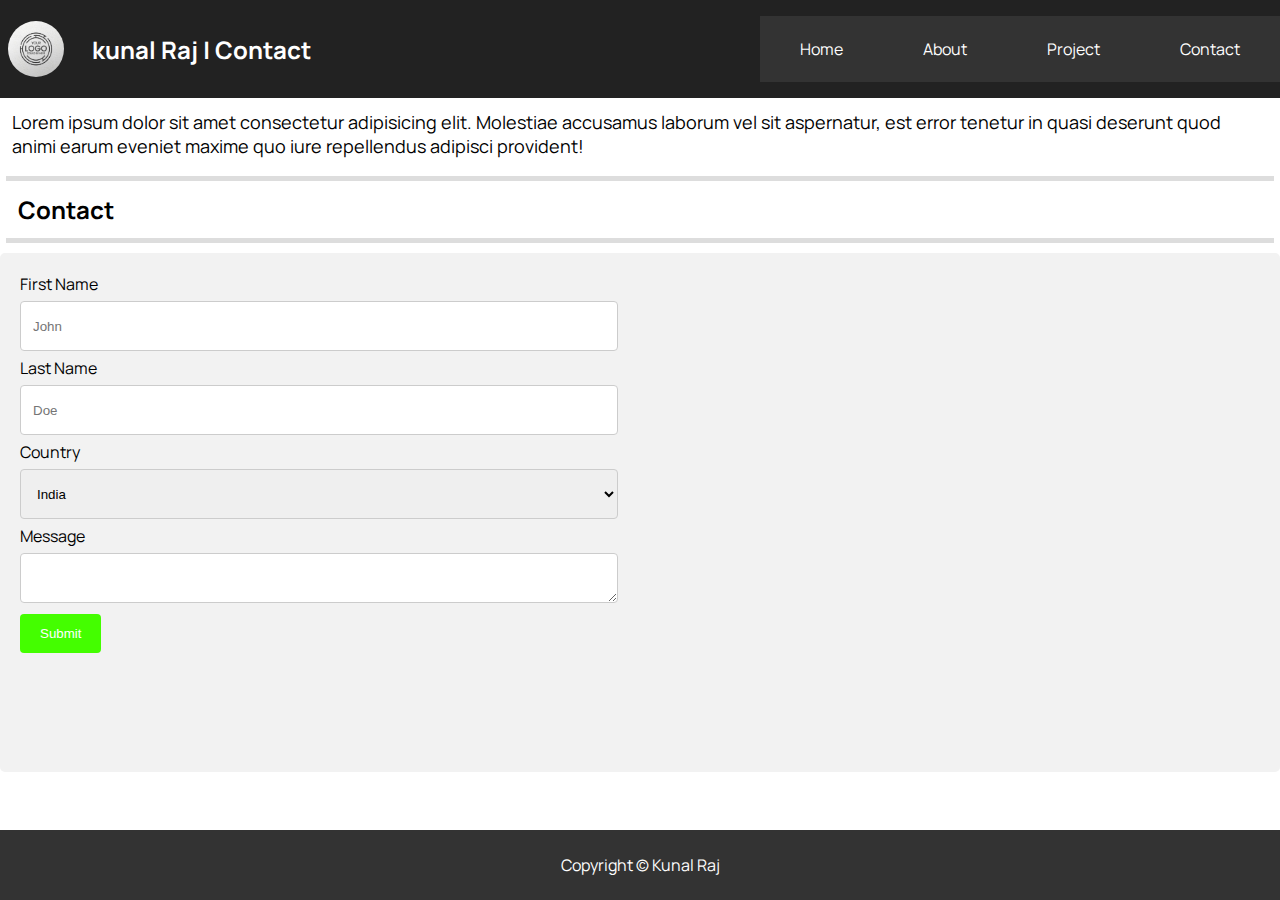
<file: contact.html>
<!DOCTYPE html>
<html lang="en">
<head>
    <meta charset="UTF-8">
    <meta name="viewport" content="width=device-width, initial-scale=1.0">
    <title>Photo Gallery | Contact</title>
    <link rel="preconnect" href="https://fonts.googleapis.com">
<link rel="preconnect" href="https://fonts.gstatic.com" crossorigin>
<link href="https://fonts.googleapis.com/css2?family=Manrope:wght@200&family=Young+Serif&display=swap" rel="stylesheet">
    <link rel="stylesheet" href="style.css">
</head>
<body>
    <div class="page-container">
        <div class="nav">
            <nav>
                <div class="logo">
                    <img src="assets/logo.avif" alt="" width="100px">
                    <div class="title">
                        kunal Raj | Contact
                    </div>
                </div>
                <ul>
                    <li ><a href="/index.html">Home</a></li>
                    <li><a href="/about.html">About</a></li>
                    <li><a href="/project.html">Project</a></li>
                    <li class="action"><a href="/contact.html">Contact</a></li>
                </ul>
            </nav>
        </div>
            
        <div class="maintext">
            Lorem ipsum dolor sit amet consectetur adipisicing elit. Molestiae accusamus laborum vel sit aspernatur, est error tenetur in quasi deserunt quod animi earum eveniet maxime quo iure repellendus adipisci provident!
        </div>
            <h3 class="title">Contact</h3>
            <div class="container">
                <form action="">
                    <label for="fname"> First Name</label>
                    <input type="text" name="fname" id="fname" placeholder="John">

                    <label for="lname"> Last Name</label>
                    <input type="text" name="lname" id="lname" placeholder="Doe">

                    <label for="country">Country</label>
                    <select name="country" id="country">
                        <option value="india">India</option>
                        <option value="china">China</option>
                        <option value="russia">Russia</option>
                        <option value="america">America</option>
                        <option value="japan">Japan</option>
                        <option value="uk">UK</option>
                    </select>

                    <label for="message">Message</label>
                    <textarea name="message" id="message"></textarea>
                    <input type="submit" value="Submit">
                </form>

                <div class="map">
                    <iframe src="https://www.google.com/maps/embed?pb=!1m18!1m12!1m3!1d224356.85923443467!2d77.23701277523162!3d28.522404035347385!2m3!1f0!2f0!3f0!3m2!1i1024!2i768!4f13.1!3m3!1m2!1s0x390ce5a43173357b%3A0x37ffce30c87cc03f!2sNoida%2C%20Uttar%20Pradesh!5e0!3m2!1sen!2sin!4v1696526794254!5m2!1sen!2sin" width="100%" height="450" style="border:0;" allowfullscreen="" loading="lazy" referrerpolicy="no-referrer-when-downgrade"></iframe>
                </div>

            </div>
        <div class="footer">
            Copyright &copy; Kunal Raj
        </div>
    </div>
</body>
</html>
</file>
<file: style.css>
/* font-family: 'Manrope', sans-serif;
font-family: 'Young Serif', serif; */

:root {
    font-family: 'Manrope', sans-serif;
    min-height: 100vh;
    max-width: 1280px;
    background-color: #ffff;
    margin: 0 auto;
}

body{
    margin: 0px !important;
    background-color: #ffff;
    border: ipx solid #ddd;
}
.page-container{
    margin-bottom: 70px;
}
.nav{

}
nav{
    background-color: #222222;
    display: flex;
    flex-direction: row;
    justify-content: space-between;
}

nav .logo{
    display: flex;
    align-items: center;
}
nav .logo img{
    width: 56px;
    height: 56px;
    padding: 8px;
    border-radius: 50%;
}
nav .logo .title{
    color: #ffff;
    font-size: 24px;
    font-weight: bold;
    padding-left: 20px;
}
nav ul{
    display: flex;
    flex-direction: row;
    flex-wrap: wrap;
    justify-content: flex-start;
    list-style: none;
}
nav ul li:hover{
    background-color: #222222;
}
nav ul li{
    color: #ffff;
    padding: 22px 40px;
    background-color: #333333;
}
nav ul li.active{
    background-color: #222222;
}
nav ul li a{
    color: #ffffff;
    text-decoration: none;
}



@keyframes appear{
     from{
        opacity: 0.0;
        top: -100px;
     }
     to{
        opacity: 1.0;
        top: 0.0;
     }
}
.banner{
    display: flex;
    justify-content: center;
    align-items: center;
    width: 100%;
    height: 450px;
    background-image: url(//unsplash.it/900/450/?blur);
    background-size: cover;
    background-color: #333333;
}
.banner .heading{
    justify-self: center;
    color: #fff;
    font-size: 3rem;
    font-weight: bold;
    position: relative;
    animation: appear 1s ease-in-out 0s forwards;
}
.banner .heading small{
    font-size: 24px;
}

.maintext{
    font-size: 18px;
    padding: 12px;
}
.subset{
    display: flex;
}
.subset div{
    padding: 20px;
    margin: 10px;
    border-radius: 10px;
    color: #ffff;
}
.subset .red{
    background-color: #ff6363;
}
.subset .yellow{
    background-color: #f0a500;
}
.subset .green{
    background-color: #1eb5a6;
}
.quote{
    display: block;
    background-color: #eeeeee;
    padding: 50px;
    text-align: center;
    font-style: italic;
}
.quote::before{
    display: inline-block;
    content: open-quote;
    color: #d3d3d3;
    font-size: 32px;
}
.quote::after{
    display: inline-block;
    content: close-quote;
    color: #d3d3d3;
    font-size: 32px;
}
h3.title{
    font-size: 24px;
    padding: 12px;
    margin: 6px;
    border-top: 5px solid #ddd;
    border-bottom: 5px solid #ddd;
}
.projects{
    display: flex;
    flex-direction: row;
    justify-content: center;
    flex-wrap: wrap;
}
.project{
    flex-basis: 325px;
    box-sizing: border-box;
    padding: 20px;
    margin: 20px;
    border: 2px solid #d3d3d3;
    border-radius: 10px;
}

.project h4{
    font-size: 22px;
    padding: 12px;
    margin: 6px;
    border-top: 5px solid #ddd;
    border-bottom: 5px solid #ddd;
}
.project p{
    padding: 0px 12px;
}
.project img{
    width: 100%;
    border-radius: 10px;
    transition: all 0.5s ease-in-out;
}
.project img:hover{
    transform: scale(0.95);
    opacity: 0.5;
}
.project button{
    background-color: #4caf50;
    color: #fff;
    padding: 12px 20px;
    border: none;
    border-radius: 4px;
    width: 100%;
    font-size: 12px;
}
.project button:hover{
    background-color: red;
}

/* Gallery */

.gallery{
    display: grid;
    grid-template-columns: repeat(4, 1fr);
    grid-template-rows: repeat(3, 1fr);
    grid-gap: 8px;
    padding: 12px;

}
.gallery-item{
    width: 100%;
    height: 100%;
    transition: all 0.25s ease-in;
}
.gallery-item:hover{
    transform: scale(0.95);
}
.gallery-item img{
    width: 100%;
    height: 100%;
    object-fit: cover;
}
.gallery-item-1{
    grid-column: 1/2;
    grid-row: 1/2;
}
.gallery-item-2{
    grid-column: 2/3;
    grid-row: 1/2;
}
.gallery-item-3{
    grid-column: 3/5;
    grid-row: 1/3;
}
.gallery-item-4{
    grid-column: 1/3;
    grid-row: 2/4;
}
.gallery-item-5{
    grid-column: 3/4;
    grid-row: 3/4;
}
.gallery-item-6{
    grid-column: 4/5;
    grid-row: 3/4;
}

/* Conatct */

.container{
    display: flex;
    border-radius: 5px;
    background-color: #f2f2f2;
    padding: 20px;
    margin: 10px 0px;
}
.container form{
    flex: 1;
}
input[type=text], select, textarea{
    width: 100%;
    padding: 12px;
    border: 1px solid #ccc;
    border-radius: 4px;
    box-sizing: border-box;
    margin-top: 6px;
    margin-bottom: 6px;
    height: 50px;
}
input[type=submit]{
    background-color: #44fe00;
    color: #fff;
    padding: 12px 20px;
    border: none;
    border-radius: 4px;
}
input[type=submit]:hover{
    background-color: red;
}
.container .map{
    padding: 12px;
    margin-left: 20px;
    flex: 1;
}

.footer{
    position: fixed;
    left: 0;
    right: 0;
    bottom: 0;
    background-color: #333333;
    color: #fff;
    text-align: center;
    padding: 24px;
}


/* Tablets*/
@media all and (max-width:800px){
    nav{
       justify-content: flex-start;        
    }
    nav ul {
       justify-content: space-between;
    }
}
/* Phones */
@media all and (max-width: 600px){
   nav{
       flex-direction: column;
       align-items: center;
   }
   nav ul {
       width: 100%;
       flex-direction: column;
       align-items: stretch;
   }
   nav ul li {
       text-align: center;
   }
   .container{
    flex-direction: column;
   }

   .container .map{
    margin-left: 0px;
   }

}
</file>
